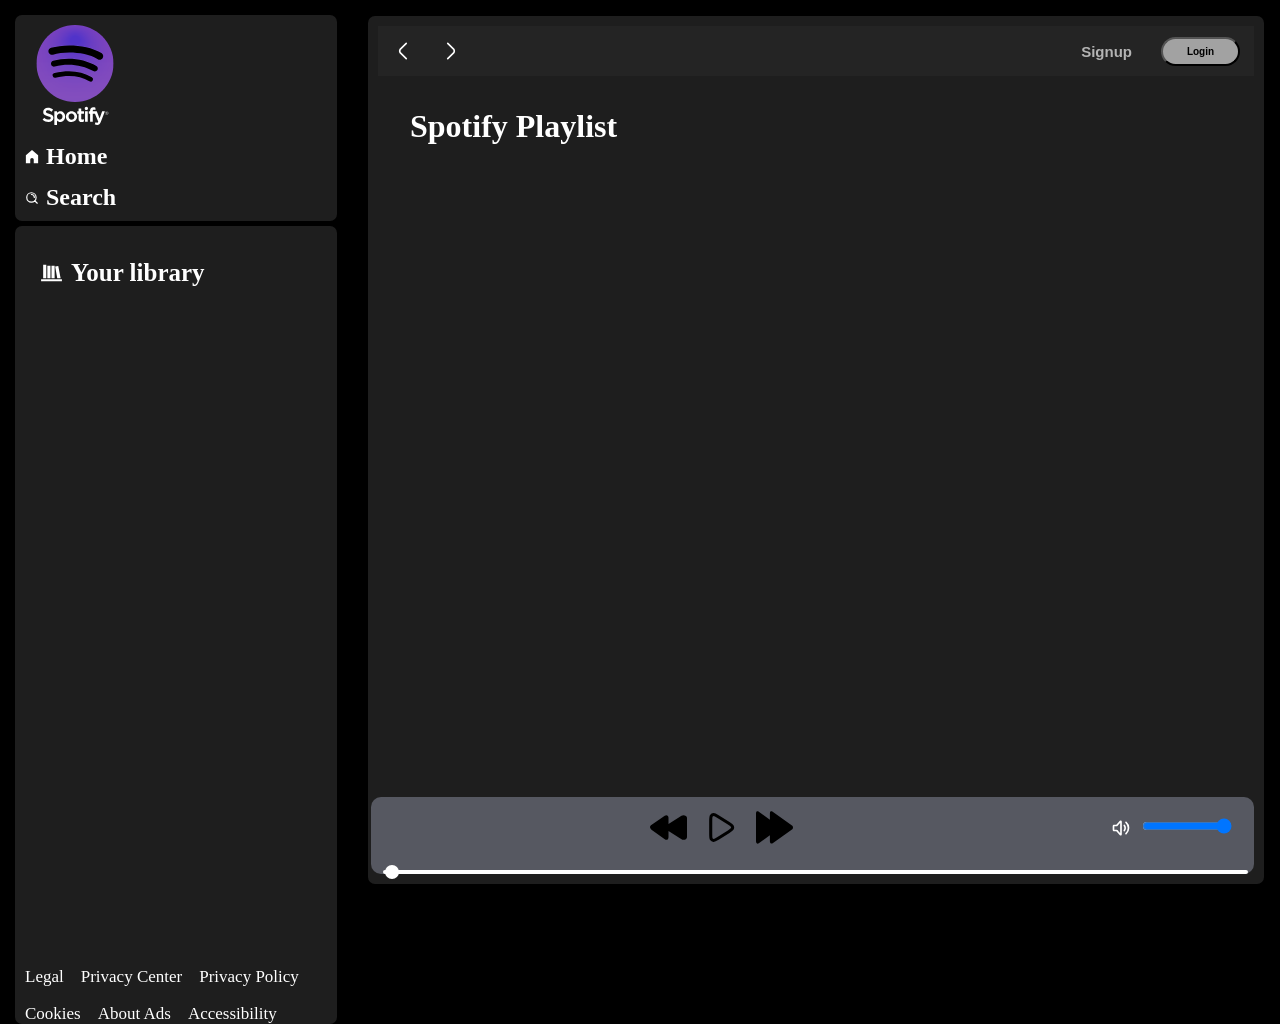
<file: index.html>
<!DOCTYPE html>
<html lang="en">
<head>
    <meta charset="UTF-8">
    <meta name="viewport" content="width=device-width, initial-scale=1.0">
    <title>Spotify- Web Player:Music for everyone</title>
    <link rel="stylesheet" href="./2.css">
    <link rel="stylesheet" href="./utility.css">
</head>
<body>
    <div class="container flex bg-black">
    <div class="left bg-black ">
        <div class="close">
            <img src="close-square.svg" class="invert">
        </div>
        <div class="home bg-grey rounded m-1 p-1">
            <div class="logo"><img src="spotify-logo.svg" alt="Spotify" class="invert"></div>
            <ul>
                <li><img class="invert" src="home.svg">Home</li>
                <li><img class="invert" src="search-alt-2.svg">Search</li>
            </ul>
        </div>
        <div class="library bg-grey rounded m-1 p-1" style="margin-bottom: 200px;">
            <div class="heading">
                <img src="library.svg" alt="library" class="invert">
                <h2>Your library</h2>
            </div>
            <div class="songlist">
                <ul>
                    
                </ul>
            </div>
            <div class="footer">
            <div><a href="https://www.spotify.com/legal/">Legal</a></div>
            <div><a href="https://www.spotify.com/privacy/">Privacy Center</a></div>
            <div><a href="https://www.spotify.com/legal/privacy-policy/">Privacy Policy</a></div>
            <div><a href="https://www.spotify.com/legal/cookies-policy/">Cookies</a></div>
            <div><a href="https://www.spotify.com/legal/privacy-policy/#s3">About Ads</a></div>
            <div><a href="https://www.spotify.com/accessibility/">Accessibility</a></div>
        </div>
        </div>
    </div>





    <div class="right bg-grey rounded  p-1">
        <!-- header -->
         <div class="header">
            <div class="nav">
                <div class=" hamburgercontainer flex">
                <img class="invert hamburger"  src="hamburger-menu.svg">
                <img src="left-3.svg" alt="leftarrow" class="invert">
                <img src="right-3.svg" alt="rightarrow" class="invert">
            </div>
            </div>
            <div class="button">
                <button class="signupbtn">Signup</button>
                <button class="loginbtn">Login</button>
            </div>
         </div>
         <div class="spotifyplaylist">
            <h1>Spotify Playlist</h1>
            <div class="cardcontainer">
            </div>
            </div>


            <div class="playbar">
                <div class="seekbar">
                    <!-- seekbar  -->
                    <div class="circle"></div>
                </div>
                <div class="abovebar">
                <div class="songinfo">
                    <!-- song floder -->
                </div>
                <div class="songbutton">
                    <img id="previous" src="previous-999.svg">
                    <img id="play" src="play.svg">
                    <img id="forward" src="forward.svg">
                </div>
                <div class="songtime"></div>
                    <!-- songtime -->
                     <div class="volume">
                        <img src="volume-max.svg" alt="volume">
                        <div class="range">
                            <input type="range" min="0" max="100" value="100" style="width: 90px;">
                        </div>
                     </div>
                </div>
            </div>
    </div>
    </div>
    <script src="./2.js"></script>
</body>
</html>
</file>
<file: 2.css>
@import url('https://fonts.googleapis.com/css2?family=GFS+Didot&family=Open+Sans:ital,wght@0,300..800;1,300..800&family=Roboto+Slab:wght@100..900&family=Ubuntu:ital,wght@0,300;0,400;0,500;0,700;1,300;1,400;1,500;1,700&display=swap');
@import url('https://fonts.googleapis.com/css2?family=Lato:ital,wght@0,100;0,300;0,400;0,700;0,900;1,100;1,300;1,400;1,700;1,900&family=Roboto+Slab:wght@100..900&family=Varela&display=swap');

* {
    margin: 0;
    padding: 0;
    box-sizing: border-box;
}
body{
    background-color: black;
    color: white;
}
.container{
    display: flex;
    height: 100vh;
}
.left{
    width: 30vw;
    padding: 10px;
}

.home ul li img{
    width: 14px;

}
.home ul li{
    display: flex;
    align-items: center;
    gap: 7px;
    width: 14px;
    list-style: none; 
    padding-top: 14px;
    font-weight: bold;
    font-size: 24px;
}

.logo img{
    width: 100px;
    height: auto;
}
.library{
    min-height: 80vh;
    position: relative;
}

.heading{
    display: flex;
    gap: 7px;
    list-style: none; 
    padding-top: 14px;
    padding:23px 14px ;
    font-weight: bold;
}
.heading h2{
    font-size: 25px;
}

.heading img{
    width: 25px;
}
.footer{
    display: flex;
    font-size: 17px;
    gap: 17px;
    position: absolute;
    bottom: 0;
    box-sizing: border-box;
    flex-wrap: wrap;
}
.footer a{
    color: white;
    text-decoration: none;
}


/* over left side  */

/* start right side of spotify */

/* 1 header */
.nav img{
    width: 34px;
}

.header{
    display: flex;
    justify-content: space-between;
    background-color:rgb(36, 36, 36)
}
/* all heading componet padding */
.header *{
    padding: 4px;
}
.right{
    flex: 1;
    margin:16px;
    height: calc(100vh - 32px);
    overflow-y: auto;
    position: relative;
    min-width: 70vw;
    overflow: hidden;
    padding-bottom: 120px;
}

/* cards right */
.spotifyplaylist{
    padding: 16px;
    height: calc(100% - 50px);
    overflow-y: auto;
    overflow-x: hidden;
    padding-bottom: 140px;
}
.spotifyplaylist h1{
    margin-bottom: 10px;
    padding: 16px;
}

.button{
    display: flex;
    border-radius: 8px;
    align-items: center;
    gap: 5px;
}
.cardcontainer{
    display: flex;
    flex-wrap: wrap;
    justify-content:flex-start;
    align-items: flex-start;
    gap: 16px;
    width: 100%;
    padding-bottom: 120px;
}
.cardcontainer::-webkit-scrollbar {
    width: 8px;
}

.cardcontainer::-webkit-scrollbar-track {
    background: #1f1f1f;
}

.cardcontainer::-webkit-scrollbar-thumb {
    background: #535353;
    border-radius: 10px;
}
.card{
    width: calc(50% - 16px);
    max-width: 220px;
    padding: 2px;
    border-radius: 8px;
    background-color: #191919;
    position: relative;
    overflow: hidden;
    min-height: 300px;
    padding: 8px;
}

.card h2{
    font-size: 28px;
}
.card p{
    font-size: 18px;
}
.card h2,
.card p {
    padding-top: 2px;
}
.card > img{
    width: 100%;
    height: 170px;
    object-fit: cover;
}

/* playbutton */

.play{
    position:absolute;
    right: 15px;
    bottom: 145px;
    width:48px;
    height:48px;
    background:#1DB954;
    border-radius:50%;
    display:flex;
    justify-content:center;
    align-items:center;
}

.play img{
    width:24px;
    height:24px;
    display:block;
}

.play img:hover{
    transform: scale(1.2);
}

.signupbtn{
    background-color: rgb(36, 36, 36);
    font-weight: bold;
    color: #b4b4b4;
    cursor: pointer;
    border: none;
    outline: none;
    font-size: 15px;

}
.button > *{
    margin: 0 10px;
}
.loginbtn{
    background-color:rgb(162, 162, 162);
    font-weight: bold;
    color: black;
    cursor: pointer;
    border-radius: 20px;
    font-size: 10px;
    padding: 7px;
    width: 79px;
}

.signupbtn:hover{
    font-size: 17px;
    color: black;
}

.loginbtn:hover{
    font-weight: bold;
    font-size: 18px;
}



/* song 3 button pre play next */
.playbar {
    position: absolute;
    height: 77px;
    left: 3px;
    right: 10px;
    bottom: 10px;
    background-color: rgb(86, 88, 97);
    border-radius: 10px;
    padding: 12px;
    z-index: 1000;
}
.playbar img{
    width: 20px;
    height: 20px;
}


.songbutton{
    display: flex;
    justify-content: center;
    gap: 12px;
}
.songbutton img{
    width: 41px;
    height: 37px;
    cursor: pointer;
}

.songlist{
    margin-bottom: 60px;
    height: 644px;
    overflow:auto;
}
.songlist::-webkit-scrollbar {
    width: 8px;
}

/* scroll bar change */
.songlist::-webkit-scrollbar-track {
    background: #1f1f1f;
}

.songlist::-webkit-scrollbar-thumb { 
    background: #535353;
    border-radius: 10px;
}
.songlist ul{
    padding: 2px 12px;
}

.songlist .info{
    font-size: 18px;
    width:344px ;
}

.songlist ul li{
    display: flex;
    align-items: center;
    justify-content: space-between;
    border: 1px solid white;
    border-radius: 5px;
    padding: 10px;
    margin: 10px 0;
    list-style-type: decimal
}

.same{
    width: 20px;
    height: 20px;
}
.playnow{
    display: flex;
}

.seekbar{
    height: 2px;
    width: 98%;
    border: 2px solid white;
    position:absolute;
    border-radius: 10px;
    bottom:0;
    background-color: white;
    cursor: pointer;
}

.circle{
    width: 14px;
    height: 14px;
    border-radius: 50%;
    background-color: white;
    position: relative;
    bottom: 7px;
    transition: left 0.5s;
}

/* bovebar */
.abovebar{
    display: flex;
    justify-content: space-between;
    align-items: center;
    gap: 10px;
    flex-wrap: wrap;
}

.songlist .info{
    flex: 1;
    min-width: 0;
    font-size: 20px;
}


/* .songinfo ,.songtime{
    color: white;
    width: 250px;
    padding: 0 12px;
    font-size: 20px;
    font-weight: 500;
     white-space: nowrap;
    overflow: hidden;
    text-overflow: ellipsis;
} */
.songinfo{
    color: white;
    width: 120px;
    padding: 0 12px;
    font-size: 20px;
    font-weight: 500;
    white-space: nowrap;
    overflow: hidden;
    text-overflow: ellipsis;
}

.songtime{
    color: white;
    padding: 0 12px;
    font-size: 20px;
    font-weight: 500;
    white-space: nowrap;
}
.hamburger{
    display: none;   /* initially display none  */
    height: 50px;   /* response jese screen height 1400px then hamburger show */
    width: 50px;
}
.hamburgercontainer{
    display: flex;
    justify-content: center;
    align-items: center;
    gap: 14px;
}
.close img{
    display:none;
}
/* volume */
.volume {
    display: flex;
    align-items: center;
    gap: 10px;
}

.volume img {
    width: 22px;
    cursor: pointer;
    filter: invert(1);
}
.range {
    width: 100px;
}


/* response */
@media(max-width:768px){
    .left{
        position:absolute;
        left: -370%;
        transition: all 0.3s;
        z-index: 1;
        width: 370px;
    }
    /* close p ut when */
    .left .close{
        position:absolute;
        width: 30px;
        height: 3%;
        top: 16px;
        right: 27px;
    }
    .close img{
        display:block;
        width:40px;
        height:40px;
    }

    .right{
        width: 100vw;
        margin: 0px;
        padding-bottom: 164px;
    }
    .card{
        width: 100%;
        max-width: none;
        min-height: 320px;
        height: auto;
        display: flex;
        flex-direction: column;
        margin: 2px;
        padding: 6px;
        border-radius: 8px;
    }

    .card > img{
        width: 100%;
        height: auto;
        object-fit: cover;
        border-radius: 7px;
    }

    .play{
    right: 27px;
    bottom: 88px;
    top: auto;
    }
    .playbar{
        width: calc(100vw - 16px);
        /* only phone */
        justify-content: center;
        height: auto;
        position: fixed;
        left: 10px;
        padding: 12px;
    }
    .cardcontainer{
        padding-bottom: 140px;
    }
    .songinfo{
        width: 200px;
        overflow: hidden;
        white-space: nowrap;
        text-overflow: ellipsis;
    }
    .seekbar{
        width: calc(100vw - 40px);
    }
    .hamburger{
        display: block;
    }
    
    .cardcontainer{
        height: auto;
        margin: 0px;
    }
    .abovebar{
        display: flex;
        justify-content: center;
        flex-direction: column;
        gap: 15px;
        align-items: center;
    }
}
</file>
<file: utility.css>
.flex{
    display:  flex;
}
.justify-center{
    justify-content: center;
}

.border{
    border: solid 2px red;
    margin: 3px;
}
.bg-black{
    background-color: black;
    color: white;
}

/* svg color change if black change white if white change to black */
.invert{
    filter: invert(1); 
}
.bg-grey{
    background-color: #1e1e1e;
}

.rounded{
    border-radius: 7px;
}

.m-1{
    margin: 5px;
}
/* level1 padding */
.p-1{
    padding: 10px;
}
</file>
